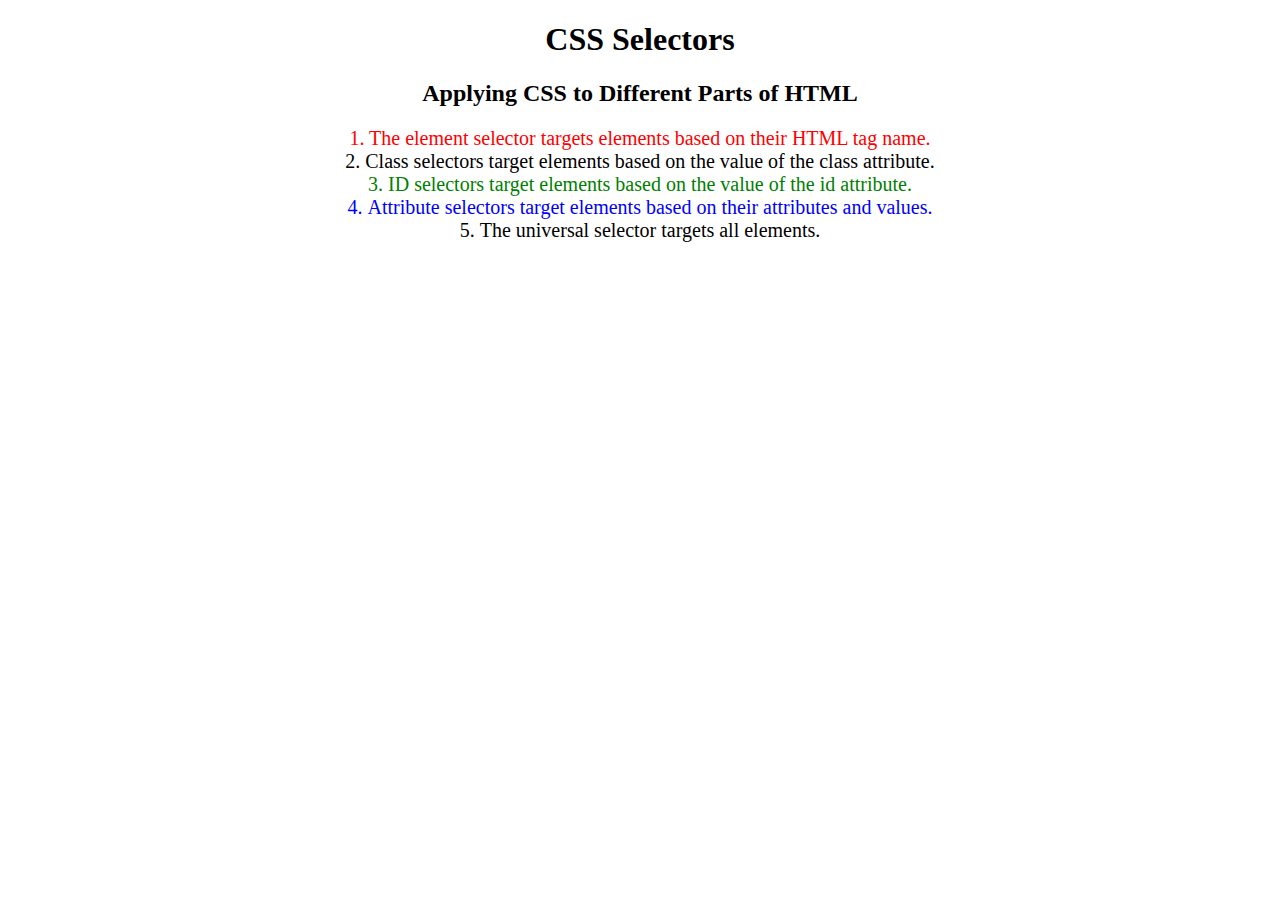
<file: CCS Assingment/5.3CSS Selector Assingment/index.html>
<!DOCTYPE html>
<html lang="en">

<head>
  <meta charset="UTF-8">
  <title>CSS Selectors</title>
  <link rel="stylesheet" href="./style.css" />
</head>

<body>
  <h1>CSS Selectors</h1>
  <h2>Applying CSS to Different Parts of HTML</h2>
  <!-- TODO 1: Set the CSS for all paragraph tags to "color: red" -->
  <p class="note">1. The element selector targets elements based on their HTML tag name.</p>

  <ol>
    <!-- TODO 2: Set the CSS for all elements with a class of "note" to "font-size: 20px" -->
    <li class="note" value="2">Class selectors target elements based on the value of the class attribute.</li>

    <!-- TODO 3: Set the CSS for the element with an id of "id-selector-demo" to "color: green" -->
    <li class="note" id="id-selector-demo" value="3">ID selectors target elements based on the value of the id
      attribute.</li>

    <!-- TODO 4: Set the CSS for the li elements that have the "value" attribute set to "4" to have "color: blue" -->
    <li class="note" value="4">Attribute selectors target elements based on their attributes and values.</li>

    <!-- TODO 5: Set all elements to have "text-align: center" -->
    <li class="note" value="5">The universal selector targets all elements.</li>
  </ol>
</body>

</html>
</file>
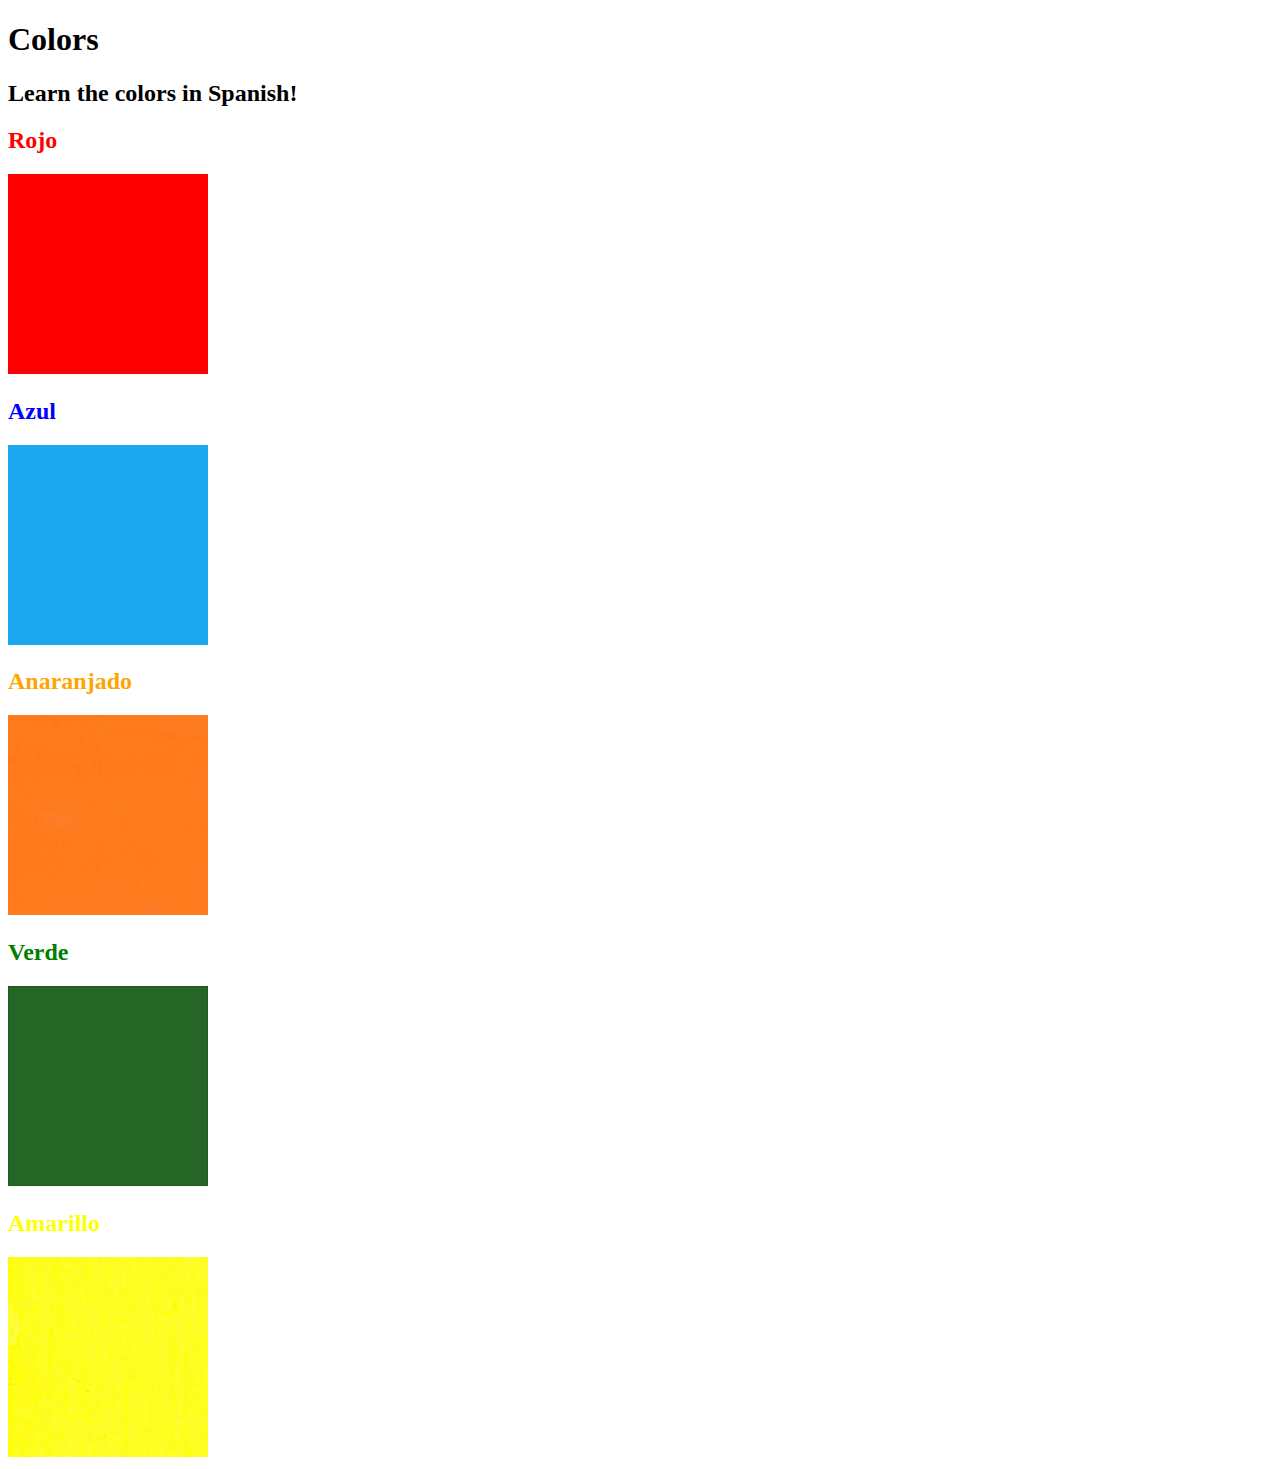
<file: CCS Assingment/Assignment 03/5.4 Color Vocabulary Assingment/index.html>
<!DOCTYPE html>
<html lang="en">
  <head>
    <meta charset="UTF-8" />
    <title>Spanish Vocabulary</title>
    <link rel="stylesheet" href="solution/styles.css">
  </head>

  <body>
    <h1>Colors</h1>
    <h2>Learn the colors in Spanish!</h2>
    <h2 class="color-title" id="red" >Rojo</h2>
    <img  id="box" src="./assets/images/red.png" alt="red" />

    <h2 class="color-title" id="blue">Azul</h2>
    <img  id="box" src="./assets/images/blue.png" alt="blue" />

    <h2 class="color-title" id="orange">Anaranjado</h2>
    <img id="box" src="./assets/images/orange.png" alt="orange" />

    <h2 class="color-title" id="green">Verde</h2>
    <img  id="box" src="./assets/images/green.png" alt="green" />

    <h2 class="color-title" id="yellow">Amarillo</h2>
    <img id="box" src="./assets/images/yellow.png" alt="yellow" />
  </body>
</html>

<!-- 
TODOs
IMPORTANT: You should not need to make ANY CHANGES to index.html
All code should be written in your CSS file.

1. Create a CSS file and incorporate it as an external stylesheet.
2. Use CSS to style each of the color titles to meaning. 
Hint: Use the id to help if you don't know the words in spanish.
3. Use CSS to change all the color titles to have "font-weight: normal;"
4. Use CSS (not HTML) to make all the images 200px heigh and 200px wide. 
Hint: 
https://developer.mozilla.org/en-US/docs/Web/CSS/height
https://developer.mozilla.org/en-US/docs/Web/CSS/width
-->
</file>
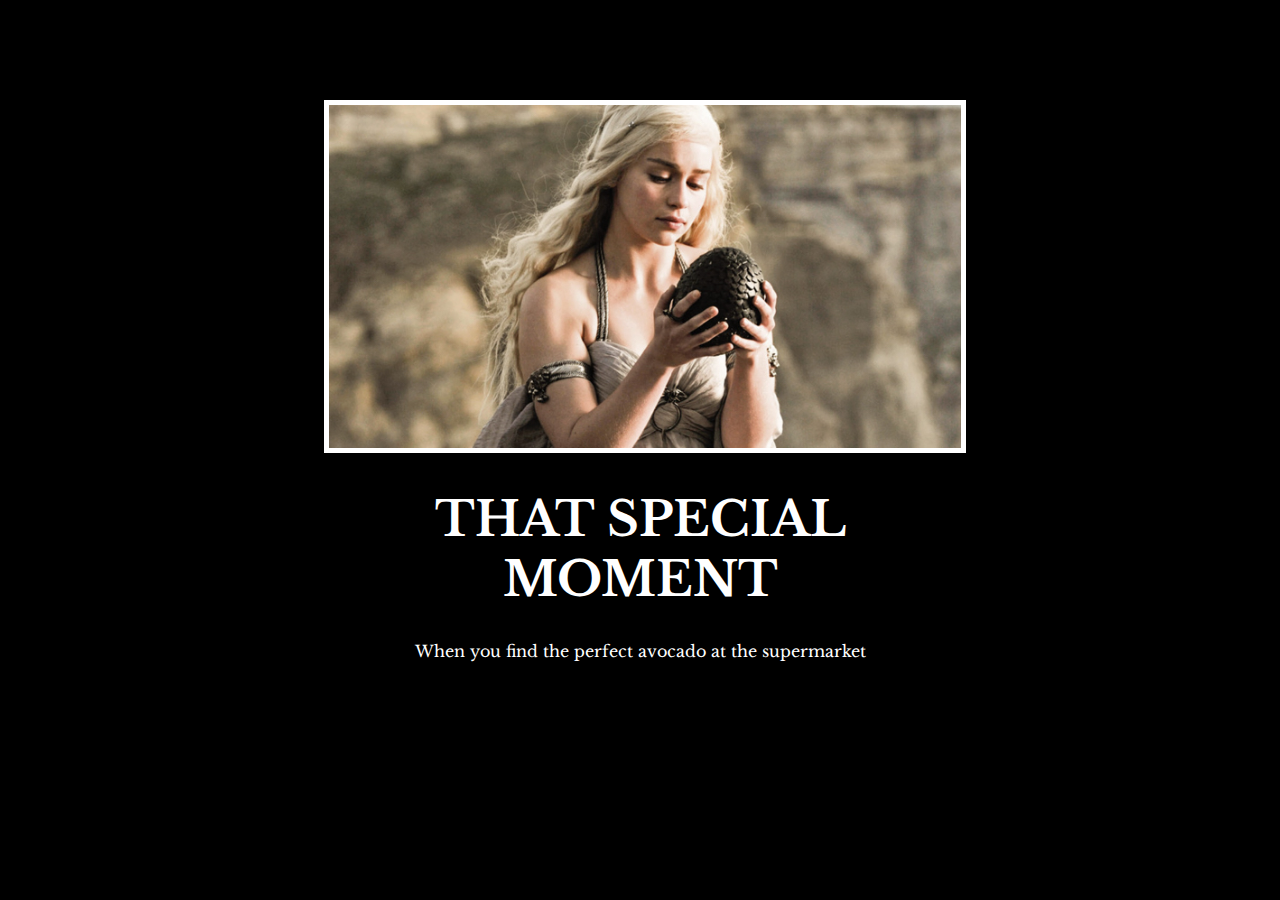
<file: CCS Assingment/Assignment 04/6.4 Motivation Meme Project/index.html>
<!-- 
  TODO: Create a motivational post website.
Style it how ever you like. 
Look at the goal image for inspiration.
But it must have the following features:
1. The main h1 text should be using the Regular Libre Baskerville Font from Google Fonts:
  https://fonts.google.com/specimen/Libre+Baskerville
2. The text should be white and background black.
3. Add your own image into the images folder inside assets. It should have a 5px white border.
4. The text should be center aligned.
5. Create a div to contain the h1, p and img elements. Adjust the margins so that the image and text are centered on the page. 
  Hint: You horizontally center a div by giving it a width of 50% and a margin-left of 25%.
  Hint: Set the image to have a width of 100% so it fills the div. 
6. Read about the text-transform property on MDN docs to make the h1 uppercase with CSS.
  https://developer.mozilla.org/en-US/docs/Web/CSS/text-transform 
-->

<!DOCTYPE html>
<html lang="en">

<head>
  <meta charset="UTF-8">
  <title>Motivation Meme</title>
  <link rel="stylesheet" href="./style.css" />
  <link rel="preconnect" href="https://fonts.googleapis.com">
  <link rel="preconnect" href="https://fonts.gstatic.com" crossorigin>
  <link href="https://fonts.googleapis.com/css2?family=Libre+Baskerville&display=swap" rel="stylesheet">
</head>

<body>

  <div class="poster">
    <img class="motivation-img" src="./assets/images/daenerys.jpeg" src="daenerys with egg" />
    <h1>That Special Moment</h1>
    <p>When you find the perfect avocado at the supermarket</p>
  </div>
</body>

</html>
</file>
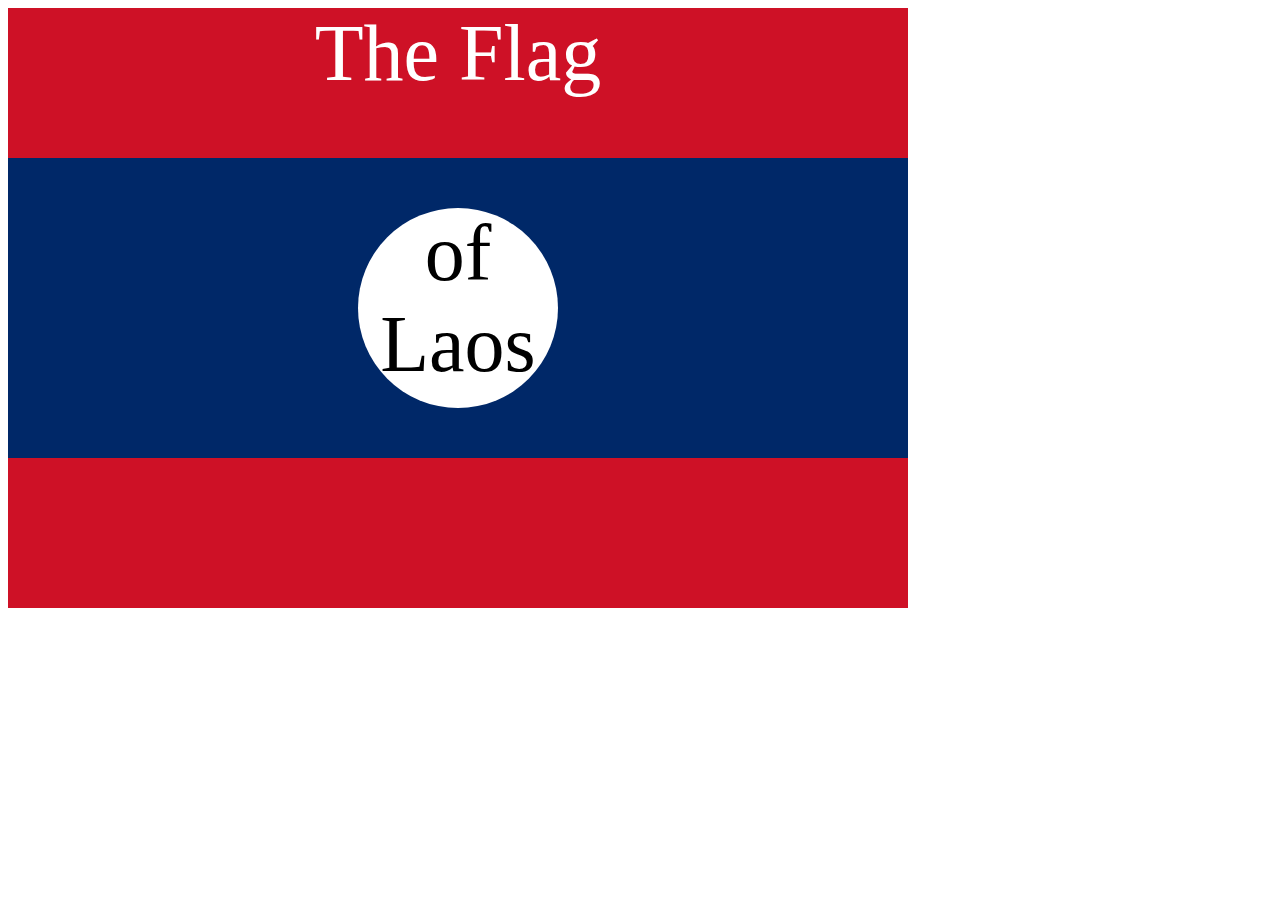
<file: CCS Assingment/Assignment 05/7.3 CSS Flag Project/index.html>
<!DOCTYPE html>
<html lang="en">

<head>
  <meta charset="UTF-8">
  <title>CSS Flag Project</title>
  <style>
    /* Write your CSS Code here */
    .flag {
      width: 900px;
      height: 600px;
      position: relative;
      background-color: #CE1126;

    }

    .flag > div {
      background-color: #002868;
      height: 300px;
      width: 100%;
      position: absolute;
      top: 150px;
    }

    .flag > div > div {
      background-color: white;
      position: absolute;

      height: 200px;
      width: 200px;
      border-radius: 50%;
      top: 50px;
      left: 350px;
    }

    p {
      font-size: 5rem;
      color: white;
      text-align: center;
      padding: 0;
      margin: 0;
    }

    .flag>div div p {
      color: black;
    }

    
  </style>
</head>

<!-- 
  IMPORTANT! Do not change any HTML
Don't add any classes/ids/elements 
Use what you know about combining selectors 
and CSS specificity instead.
Hint 1: The flag is 900px by 600px and the circle is 200px by 200px.
Hint 2: You can use CSS inspection to get the colors from
https://appbrewery.github.io/flag-of-laos/
-->

<body>
  <div class="flag">
    <p>The Flag</p>
    <div>
      <div>
        <p>of Laos</p>
      </div>
    </div>
  </div>
</body>

</html>
</file>
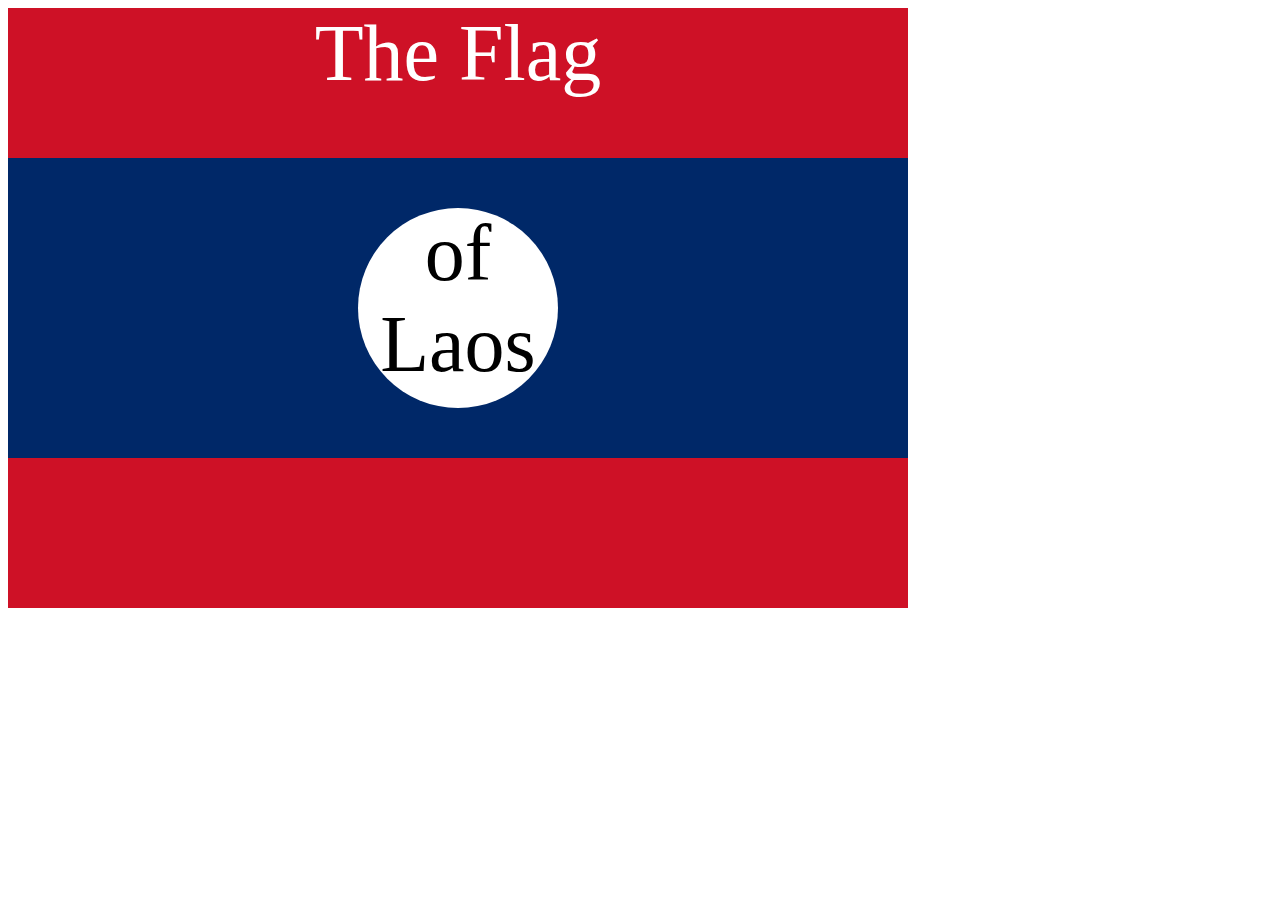
<file: CCS Assingment/Assignment 05/7.3 CSS Flag Project/solution.html>
<!DOCTYPE html>
<html lang="en">

<head>
  <meta charset="UTF-8">
  <title>CSS Flag Project</title>
  <style>
    .flag {
      width: 900px;
      height: 600px;
      position: relative;
      background-color: #CE1126;

    }

    .flag > div {
      background-color: #002868;
      height: 300px;
      width: 100%;
      position: absolute;
      top: 150px;
    }

    .flag > div > div {
      background-color: white;
      position: absolute;

      height: 200px;
      width: 200px;
      border-radius: 50%;
      top: 50px;
      left: 350px;
    }

    p {
      font-size: 5rem;
      color: white;
      text-align: center;
      padding: 0;
      margin: 0;
    }

    .flag>div div p {
      color: black;
    }
  </style>
</head>

<body>
  <div class="flag">
    <p>The Flag</p>
    <div>
      <div>
        <p>of Laos</p>
      </div>
    </div>
  </div>
</body>

</html>
</file>
<file: CCS Assingment/5.3CSS Selector Assingment/style.css>
ol {
  margin-left: -40px;
  margin-top: -20px;
  list-style-position: inside;
}

p{
  color: red;
}

.note{
  font-size: 20px;
}

#id-selector-demo{
  color: green;
}
li[value="4"] {
  color: blue;
}
*{
  text-align: center;
}
/* Write your CSS below, don't change the rules above. */
</file>
<file: CCS Assingment/Assignment 03/5.4 Color Vocabulary Assingment/solution/styles.css>
#red{
    color: red;
}

#box{
    height: 200px;
    width: 200px;
}
#blue{
    color: blue;
}

#orange{
    color: orange;
}

#green{
    color: green;
}

#yellow{
    color: yellow;
}
</file>
<file: CCS Assingment/Assignment 04/6.4 Motivation Meme Project/style.css>
body {
  background-color: black;
}
h1 {
  text-transform: uppercase;
  font-size: 3rem;
}

.poster {
  width: 50%;
  margin-left: 25%;
  margin-top: 100px;
  color: white;
  font-family: "Libre Baskerville", serif;
  text-align: center;
}

.motivation-img {
  border: 5px solid white;
  width: 100%;
}
</file>
